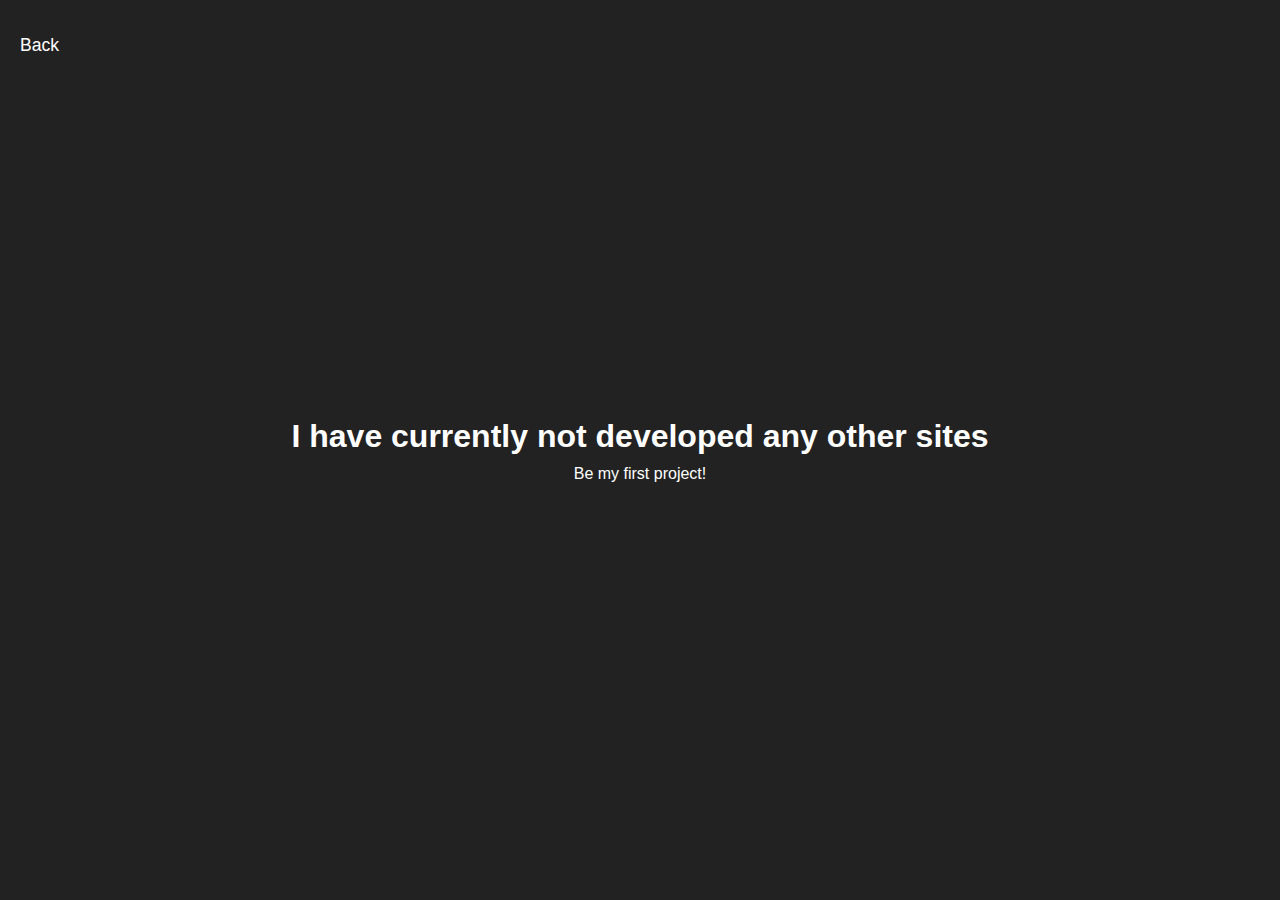
<file: projects/index.html>
<!DOCTYPE html>
<html lang="en">
<head>
    <meta charset="UTF-8">
    <meta http-equiv="X-UA-Compatible" content="IE=edge">
    <meta name="viewport" content="width=device-width, initial-scale=1.0">
    <link rel="stylesheet" href="./ProjectsStyle.css">
    <title>Projects</title>
</head>
<body>
    <nav>
        <a href="../"><p class="back">Back</p></a>
    </nav>
    <div class="page">
        <h1>I have currently not developed any other sites</h1>
        <p>Be my first project!</p>
    </div>
</body>
</html>
</file>
<file: projects/ProjectsStyle.css>
* {
    margin: 0;
    padding: 0;
    font-family: 'Poppins',sans-serif;
}

nav {
    height: 10vh;
    width: 100%;
    z-index: 1;
    background-color: #222;
    display: flex;
    justify-content: flex-start;
    align-items: center;
}

.back {
    font-size: 1.1rem;
    margin-left: 20px;
    color: white;
}

nav a {
    text-decoration: none;
}

.page {
    height: 100vh;
    width: 100%;
    background-color: #222;
    color: white;
    display: flex;
    flex-direction: column;
    justify-content: center;
    align-items: center;
    text-align: center;
    margin-top: -10vh;
}

.page p {
    margin-top: 10px;
}
</file>
